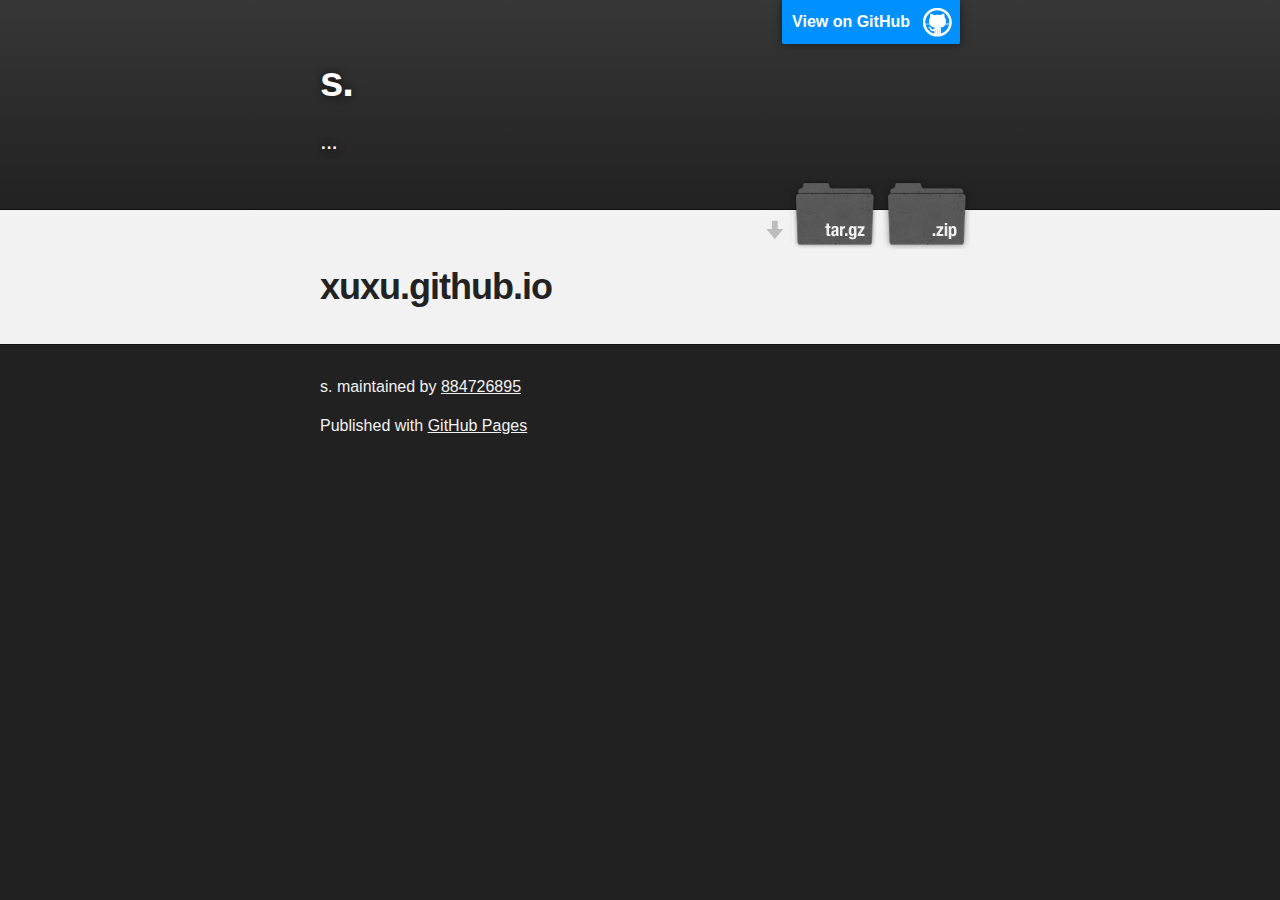
<file: index.html>
<!DOCTYPE html>
<html>

  <head>
    <meta charset='utf-8'>
    <meta http-equiv="X-UA-Compatible" content="chrome=1">
    <meta name="description" content="s. : ...">

    <link rel="stylesheet" type="text/css" media="screen" href="stylesheets/stylesheet.css">

    <title>s.</title>
  </head>

  <body>

    <!-- HEADER -->
    <div id="header_wrap" class="outer">
        <header class="inner">
          <a id="forkme_banner" href="https://github.com/884726895/xuxu.github.io">View on GitHub</a>

          <h1 id="project_title">s.</h1>
          <h2 id="project_tagline">...</h2>

            <section id="downloads">
              <a class="zip_download_link" href="https://github.com/884726895/xuxu.github.io/zipball/master">Download this project as a .zip file</a>
              <a class="tar_download_link" href="https://github.com/884726895/xuxu.github.io/tarball/master">Download this project as a tar.gz file</a>
            </section>
        </header>
    </div>

    <!-- MAIN CONTENT -->
    <div id="main_content_wrap" class="outer">
      <section id="main_content" class="inner">
        <h1>
<a id="xuxugithubio" class="anchor" href="#xuxugithubio" aria-hidden="true"><span class="octicon octicon-link"></span></a>xuxu.github.io</h1>
      </section>
    </div>

    <!-- FOOTER  -->
    <div id="footer_wrap" class="outer">
      <footer class="inner">
        <p class="copyright">s. maintained by <a href="https://github.com/884726895">884726895</a></p>
        <p>Published with <a href="https://pages.github.com">GitHub Pages</a></p>
      </footer>
    </div>

    

  </body>
</html>
</file>
<file: stylesheets/stylesheet.css>
/*******************************************************************************
Slate Theme for GitHub Pages
by Jason Costello, @jsncostello
*******************************************************************************/

@import url(github-light.css);

/*******************************************************************************
MeyerWeb Reset
*******************************************************************************/

html, body, div, span, applet, object, iframe,
h1, h2, h3, h4, h5, h6, p, blockquote, pre,
a, abbr, acronym, address, big, cite, code,
del, dfn, em, img, ins, kbd, q, s, samp,
small, strike, strong, sub, sup, tt, var,
b, u, i, center,
dl, dt, dd, ol, ul, li,
fieldset, form, label, legend,
table, caption, tbody, tfoot, thead, tr, th, td,
article, aside, canvas, details, embed,
figure, figcaption, footer, header, hgroup,
menu, nav, output, ruby, section, summary,
time, mark, audio, video {
  margin: 0;
  padding: 0;
  border: 0;
  font: inherit;
  vertical-align: baseline;
}

/* HTML5 display-role reset for older browsers */
article, aside, details, figcaption, figure,
footer, header, hgroup, menu, nav, section {
  display: block;
}

ol, ul {
  list-style: none;
}

table {
  border-collapse: collapse;
  border-spacing: 0;
}

/*******************************************************************************
Theme Styles
*******************************************************************************/

body {
  box-sizing: border-box;
  color:#373737;
  background: #212121;
  font-size: 16px;
  font-family: 'Myriad Pro', Calibri, Helvetica, Arial, sans-serif;
  line-height: 1.5;
  -webkit-font-smoothing: antialiased;
}

h1, h2, h3, h4, h5, h6 {
  margin: 10px 0;
  font-weight: 700;
  color:#222222;
  font-family: 'Lucida Grande', 'Calibri', Helvetica, Arial, sans-serif;
  letter-spacing: -1px;
}

h1 {
  font-size: 36px;
  font-weight: 700;
}

h2 {
  padding-bottom: 10px;
  font-size: 32px;
  background: url('../images/bg_hr.png') repeat-x bottom;
}

h3 {
  font-size: 24px;
}

h4 {
  font-size: 21px;
}

h5 {
  font-size: 18px;
}

h6 {
  font-size: 16px;
}

p {
  margin: 10px 0 15px 0;
}

footer p {
  color: #f2f2f2;
}

a {
  text-decoration: none;
  color: #007edf;
  text-shadow: none;

  transition: color 0.5s ease;
  transition: text-shadow 0.5s ease;
  -webkit-transition: color 0.5s ease;
  -webkit-transition: text-shadow 0.5s ease;
  -moz-transition: color 0.5s ease;
  -moz-transition: text-shadow 0.5s ease;
  -o-transition: color 0.5s ease;
  -o-transition: text-shadow 0.5s ease;
  -ms-transition: color 0.5s ease;
  -ms-transition: text-shadow 0.5s ease;
}

a:hover, a:focus {text-decoration: underline;}

footer a {
  color: #F2F2F2;
  text-decoration: underline;
}

em {
  font-style: italic;
}

strong {
  font-weight: bold;
}

img {
  position: relative;
  margin: 0 auto;
  max-width: 739px;
  padding: 5px;
  margin: 10px 0 10px 0;
  border: 1px solid #ebebeb;

  box-shadow: 0 0 5px #ebebeb;
  -webkit-box-shadow: 0 0 5px #ebebeb;
  -moz-box-shadow: 0 0 5px #ebebeb;
  -o-box-shadow: 0 0 5px #ebebeb;
  -ms-box-shadow: 0 0 5px #ebebeb;
}

p img {
  display: inline;
  margin: 0;
  padding: 0;
  vertical-align: middle;
  text-align: center;
  border: none;
}

pre, code {
  width: 100%;
  color: #222;
  background-color: #fff;

  font-family: Monaco, "Bitstream Vera Sans Mono", "Lucida Console", Terminal, monospace;
  font-size: 14px;

  border-radius: 2px;
  -moz-border-radius: 2px;
  -webkit-border-radius: 2px;
}

pre {
  width: 100%;
  padding: 10px;
  box-shadow: 0 0 10px rgba(0,0,0,.1);
  overflow: auto;
}

code {
  padding: 3px;
  margin: 0 3px;
  box-shadow: 0 0 10px rgba(0,0,0,.1);
}

pre code {
  display: block;
  box-shadow: none;
}

blockquote {
  color: #666;
  margin-bottom: 20px;
  padding: 0 0 0 20px;
  border-left: 3px solid #bbb;
}


ul, ol, dl {
  margin-bottom: 15px
}

ul {
  list-style-position: inside;
  list-style: disc;
  padding-left: 20px;
}

ol {
  list-style-position: inside;
  list-style: decimal;
  padding-left: 20px;
}

dl dt {
  font-weight: bold;
}

dl dd {
  padding-left: 20px;
  font-style: italic;
}

dl p {
  padding-left: 20px;
  font-style: italic;
}

hr {
  height: 1px;
  margin-bottom: 5px;
  border: none;
  background: url('../images/bg_hr.png') repeat-x center;
}

table {
  border: 1px solid #373737;
  margin-bottom: 20px;
  text-align: left;
 }

th {
  font-family: 'Lucida Grande', 'Helvetica Neue', Helvetica, Arial, sans-serif;
  padding: 10px;
  background: #373737;
  color: #fff;
 }

td {
  padding: 10px;
  border: 1px solid #373737;
 }

form {
  background: #f2f2f2;
  padding: 20px;
}

/*******************************************************************************
Full-Width Styles
*******************************************************************************/

.outer {
  width: 100%;
}

.inner {
  position: relative;
  max-width: 640px;
  padding: 20px 10px;
  margin: 0 auto;
}

#forkme_banner {
  display: block;
  position: absolute;
  top:0;
  right: 10px;
  z-index: 10;
  padding: 10px 50px 10px 10px;
  color: #fff;
  background: url('../images/blacktocat.png') #0090ff no-repeat 95% 50%;
  font-weight: 700;
  box-shadow: 0 0 10px rgba(0,0,0,.5);
  border-bottom-left-radius: 2px;
  border-bottom-right-radius: 2px;
}

#header_wrap {
  background: #212121;
  background: -moz-linear-gradient(top, #373737, #212121);
  background: -webkit-linear-gradient(top, #373737, #212121);
  background: -ms-linear-gradient(top, #373737, #212121);
  background: -o-linear-gradient(top, #373737, #212121);
  background: linear-gradient(top, #373737, #212121);
}

#header_wrap .inner {
  padding: 50px 10px 30px 10px;
}

#project_title {
  margin: 0;
  color: #fff;
  font-size: 42px;
  font-weight: 700;
  text-shadow: #111 0px 0px 10px;
}

#project_tagline {
  color: #fff;
  font-size: 24px;
  font-weight: 300;
  background: none;
  text-shadow: #111 0px 0px 10px;
}

#downloads {
  position: absolute;
  width: 210px;
  z-index: 10;
  bottom: -40px;
  right: 0;
  height: 70px;
  background: url('../images/icon_download.png') no-repeat 0% 90%;
}

.zip_download_link {
  display: block;
  float: right;
  width: 90px;
  height:70px;
  text-indent: -5000px;
  overflow: hidden;
  background: url(../images/sprite_download.png) no-repeat bottom left;
}

.tar_download_link {
  display: block;
  float: right;
  width: 90px;
  height:70px;
  text-indent: -5000px;
  overflow: hidden;
  background: url(../images/sprite_download.png) no-repeat bottom right;
  margin-left: 10px;
}

.zip_download_link:hover {
  background: url(../images/sprite_download.png) no-repeat top left;
}

.tar_download_link:hover {
  background: url(../images/sprite_download.png) no-repeat top right;
}

#main_content_wrap {
  background: #f2f2f2;
  border-top: 1px solid #111;
  border-bottom: 1px solid #111;
}

#main_content {
  padding-top: 40px;
}

#footer_wrap {
  background: #212121;
}



/*******************************************************************************
Small Device Styles
*******************************************************************************/

@media screen and (max-width: 480px) {
  body {
    font-size:14px;
  }

  #downloads {
    display: none;
  }

  .inner {
    min-width: 320px;
    max-width: 480px;
  }

  #project_title {
  font-size: 32px;
  }

  h1 {
    font-size: 28px;
  }

  h2 {
    font-size: 24px;
  }

  h3 {
    font-size: 21px;
  }

  h4 {
    font-size: 18px;
  }

  h5 {
    font-size: 14px;
  }

  h6 {
    font-size: 12px;
  }

  code, pre {
    min-width: 320px;
    max-width: 480px;
    font-size: 11px;
  }

}
</file>
